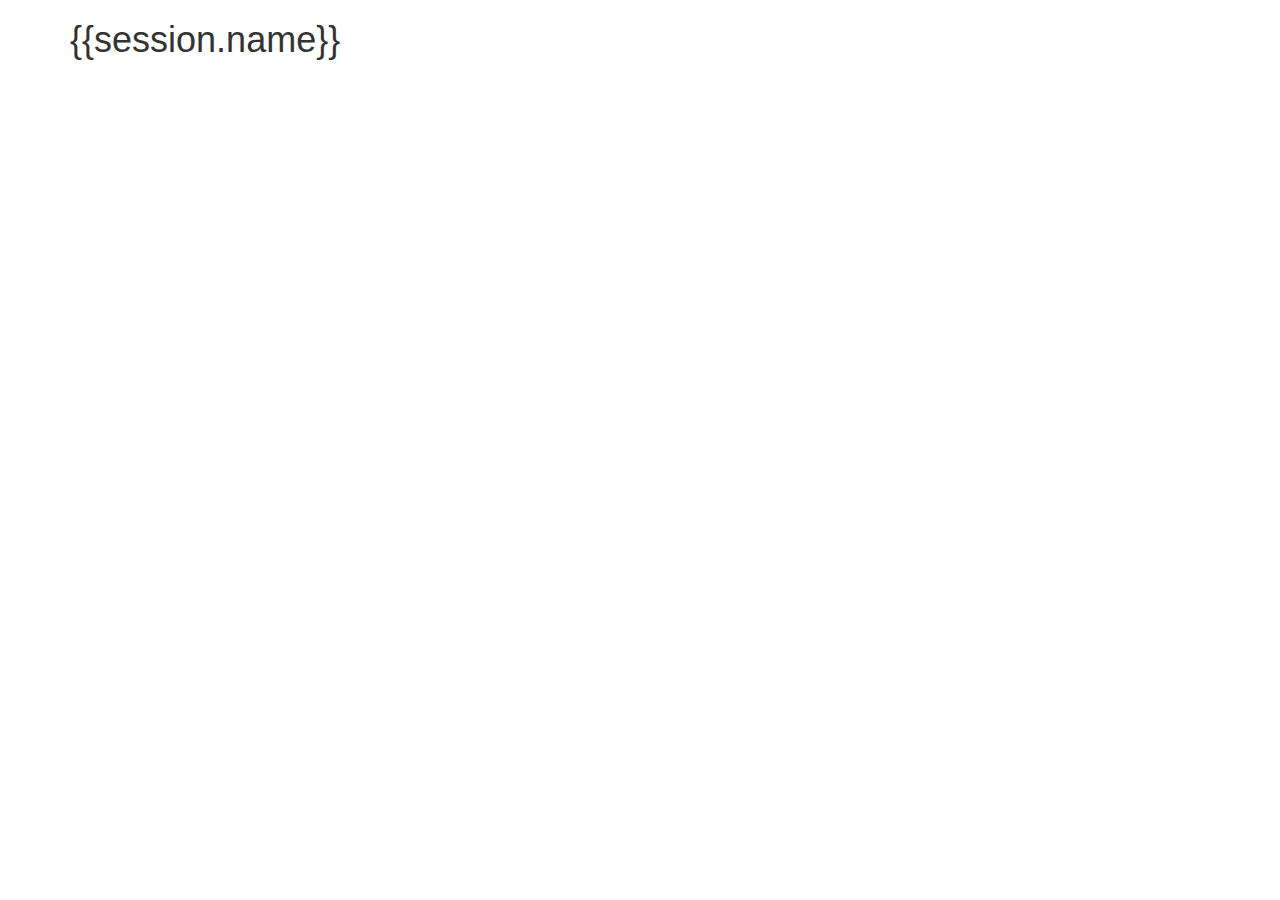
<file: app/jokes/templates/jokes/session.html>
<!doctype html>
<html lang="en">
<head>
    <meta charset="utf-8">
    <meta http-equiv="X-UA-Compatible" content="IE=edge">
    <meta name="viewport" content="width=device-width, initial-scale=1">
    <!-- The above 3 meta tags *must* come first in the head; any other head content must come *after* these tags -->
    <title>Jokesmith</title>

    <!-- Bootstrap -->
    <link rel="stylesheet" href="https://stackpath.bootstrapcdn.com/bootstrap/3.4.1/css/bootstrap.min.css"
          integrity="sha384-HSMxcRTRxnN+Bdg0JdbxYKrThecOKuH5zCYotlSAcp1+c8xmyTe9GYg1l9a69psu" crossorigin="anonymous">

    <!-- HTML5 shim and Respond.js for IE8 support of HTML5 elements and media queries -->
    <!-- WARNING: Respond.js doesn't work if you view the page via file:// -->
    <!--[if lt IE 9]>
    <script src="https://oss.maxcdn.com/html5shiv/3.7.3/html5shiv.min.js"></script>
    <script src="https://oss.maxcdn.com/respond/1.4.2/respond.min.js"></script>
    <![endif]-->
</head>
<body>
<div class="container">
    <h1>{{session.name}}</h1>

</div>

<!-- jQuery (necessary for Bootstrap's JavaScript plugins) -->
<script src="https://code.jquery.com/jquery-1.12.4.min.js"
        integrity="sha384-nvAa0+6Qg9clwYCGGPpDQLVpLNn0fRaROjHqs13t4Ggj3Ez50XnGQqc/r8MhnRDZ"
        crossorigin="anonymous"></script>
<!-- Include all compiled plugins (below), or include individual files as needed -->
<script src="https://stackpath.bootstrapcdn.com/bootstrap/3.4.1/js/bootstrap.min.js"
        integrity="sha384-aJ21OjlMXNL5UyIl/XNwTMqvzeRMZH2w8c5cRVpzpU8Y5bApTppSuUkhZXN0VxHd"
        crossorigin="anonymous"></script>
</body>
</html>
</file>
